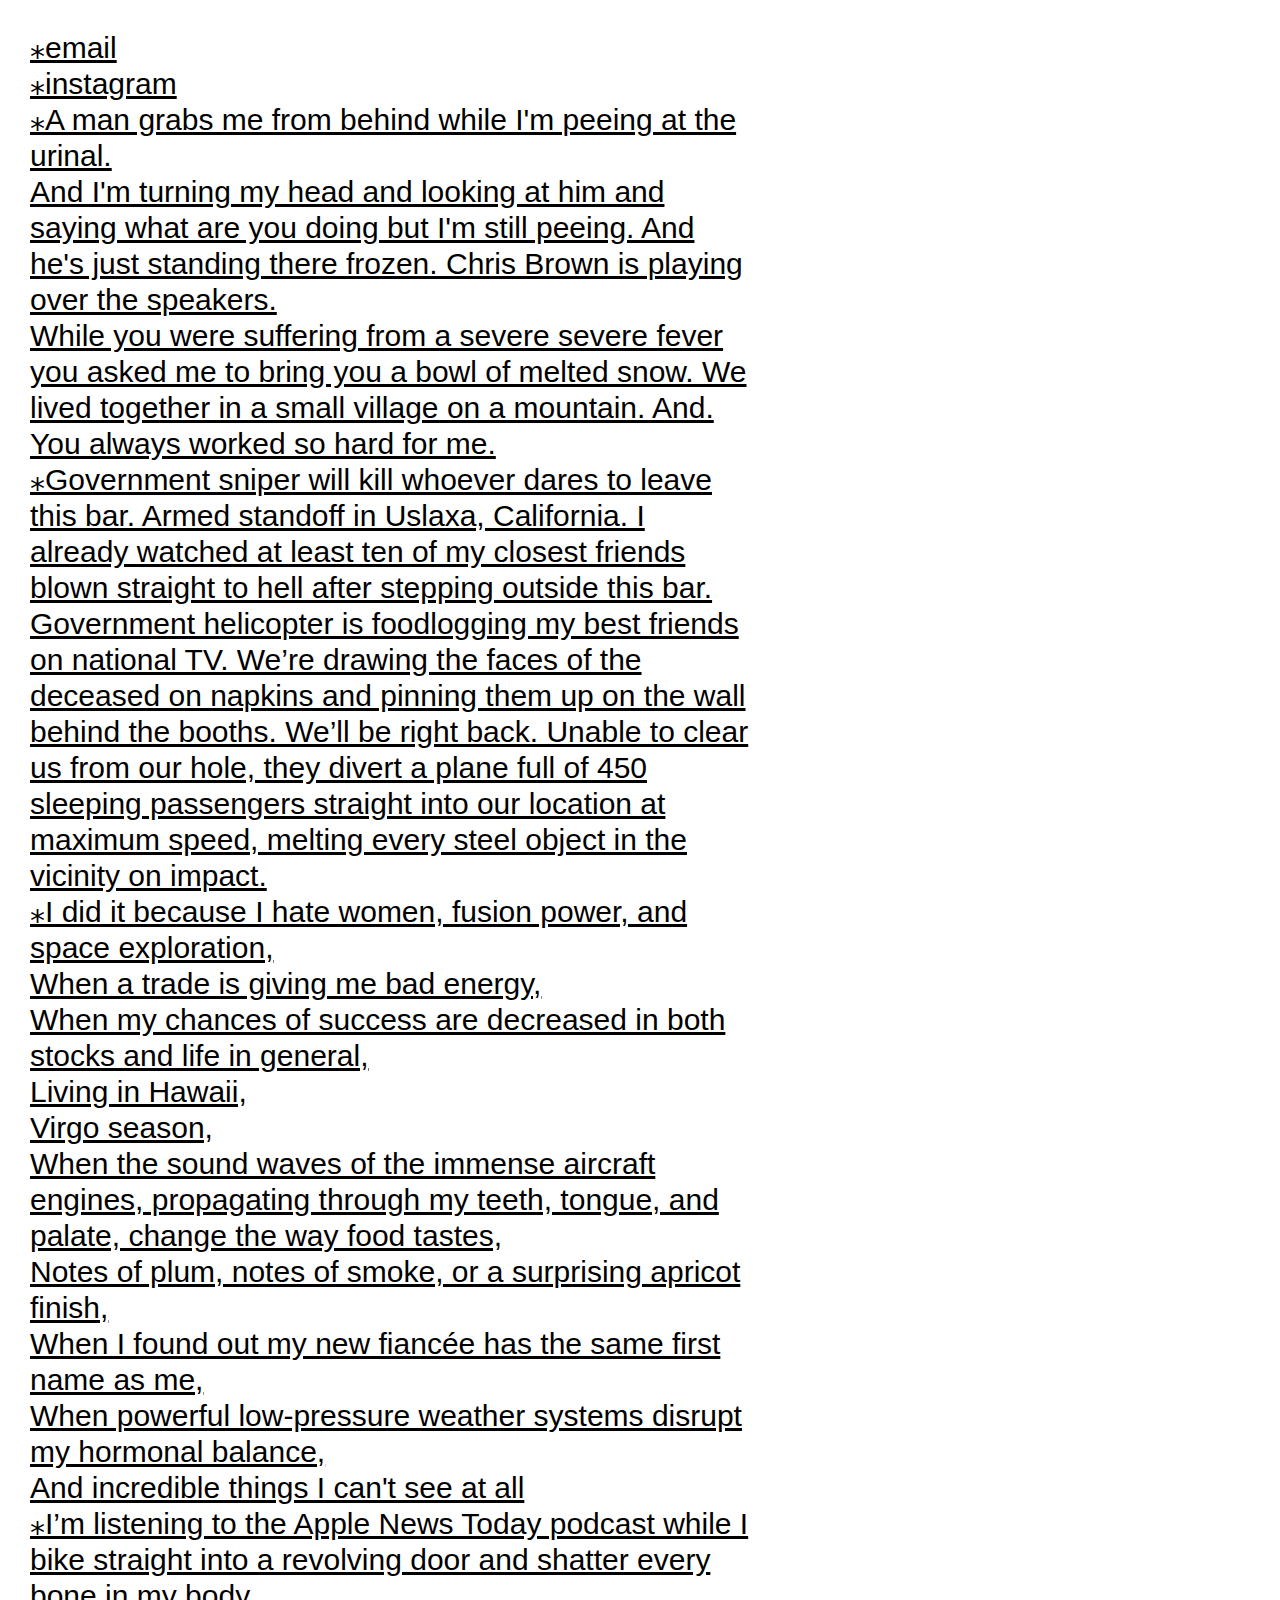
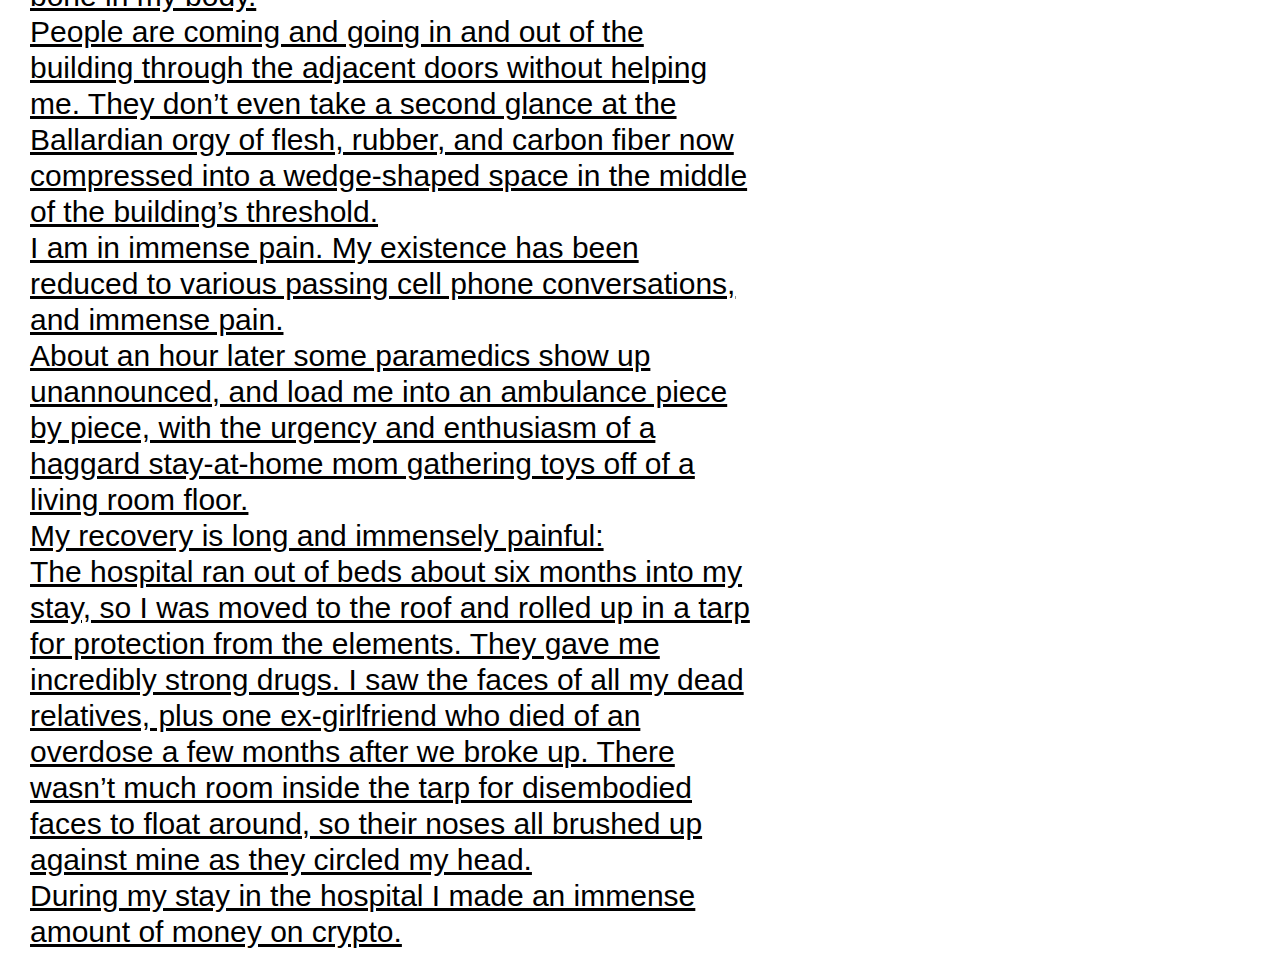
<file: index.html>
<!DOCTYPE html>
<html lang="en">

  <head>
    <meta charset="utf-8" />
    <meta name="viewport" content="width=device-width, initial-scale=1" />

    <title>Gabriel's website</title>
    <link rel="stylesheet" href="/style.css" />
  </head>

  <body>

    <p>
      <a href="mailto:gshut@proton.me">&#8270;email</a>
      <br>
      <a href="https://www.instagram.com/phriending/" target="_blank">&#8270;instagram</a>
      <br>
      <a href="https://t-o.day/">
        &#8270;A man grabs me from behind while I'm peeing at the urinal.
        <br>
        And I'm turning my head and looking at him and saying what are you doing but I'm still peeing. And he's just standing there frozen. Chris Brown is playing over the speakers.
        <br>
        While you were suffering from a severe severe fever you asked me to bring you a bowl of melted snow. We lived together in a small village on a mountain. And. You always worked so hard for me.
      </a>
      <br>
      <a href="https://spectrapoets.org/">
        &#8270;Government sniper will kill whoever dares to leave this bar. Armed standoff in Uslaxa, California. I already watched at least ten of my closest friends blown straight to hell after stepping outside this bar. Government helicopter is foodlogging my best friends on national TV. We’re drawing the faces of the deceased on napkins and pinning them up on the wall behind the booths. We’ll be right back. Unable to clear us from our hole, they divert a plane full of 450 sleeping passengers straight into our location at maximum speed, melting every steel object in the vicinity on impact.
      </a>
      <br>
      <a href="https://forevermag.net">
        &#8270;I did it because I hate women, fusion power, and space exploration,
        <br>
        When a trade is giving me bad energy,
        <br>
        When my chances of success are decreased in both stocks and life in general,
        <br>
        Living in Hawaii,
        <br>
        Virgo season,
        <br>
        When the sound waves of the immense aircraft engines, propagating through my teeth, tongue, and palate, change the way food tastes,
        <br>
        Notes of plum, notes of smoke, or a surprising apricot finish,
        <br>
        When I found out my new fiancée has the same first name as me,
        <br>
        When powerful low-pressure weather systems disrupt my hormonal balance,
        <br>
        And incredible things I can't see at all
      </a>
      <br>
      <a href="https://spectrapoets.org/">
        &#8270;I’m listening to the Apple News Today podcast while I bike straight into a revolving door and shatter every bone in my body.
        <br>
        People are coming and going in and out of the building through the adjacent doors without helping me. They don’t even take a second glance at the Ballardian orgy of flesh, rubber, and carbon fiber now compressed into a wedge-shaped space in the middle of the building’s threshold.
        <br>
        I am in immense pain. My existence has been reduced to various passing cell phone conversations, and immense pain.
        <br>
        About an hour later some paramedics show up unannounced, and load me into an ambulance piece by piece, with the urgency and enthusiasm of a haggard stay-at-home mom gathering toys off of a living room floor.
        <br>
        My recovery is long and immensely painful:
        <br>
        The hospital ran out of beds about six months into my stay, so I was moved to the roof and rolled up in a tarp for protection from the elements. They gave me incredibly strong drugs. I saw the faces of all my dead relatives, plus one ex-girlfriend who died of an overdose a few months after we broke up. There wasn’t much room inside the tarp for disembodied faces to float around, so their noses all brushed up against mine as they circled my head.
        <br>
        During my stay in the hospital I made an immense amount of money on crypto.
      </a>
    </p>

  </body>
</html>
</file>
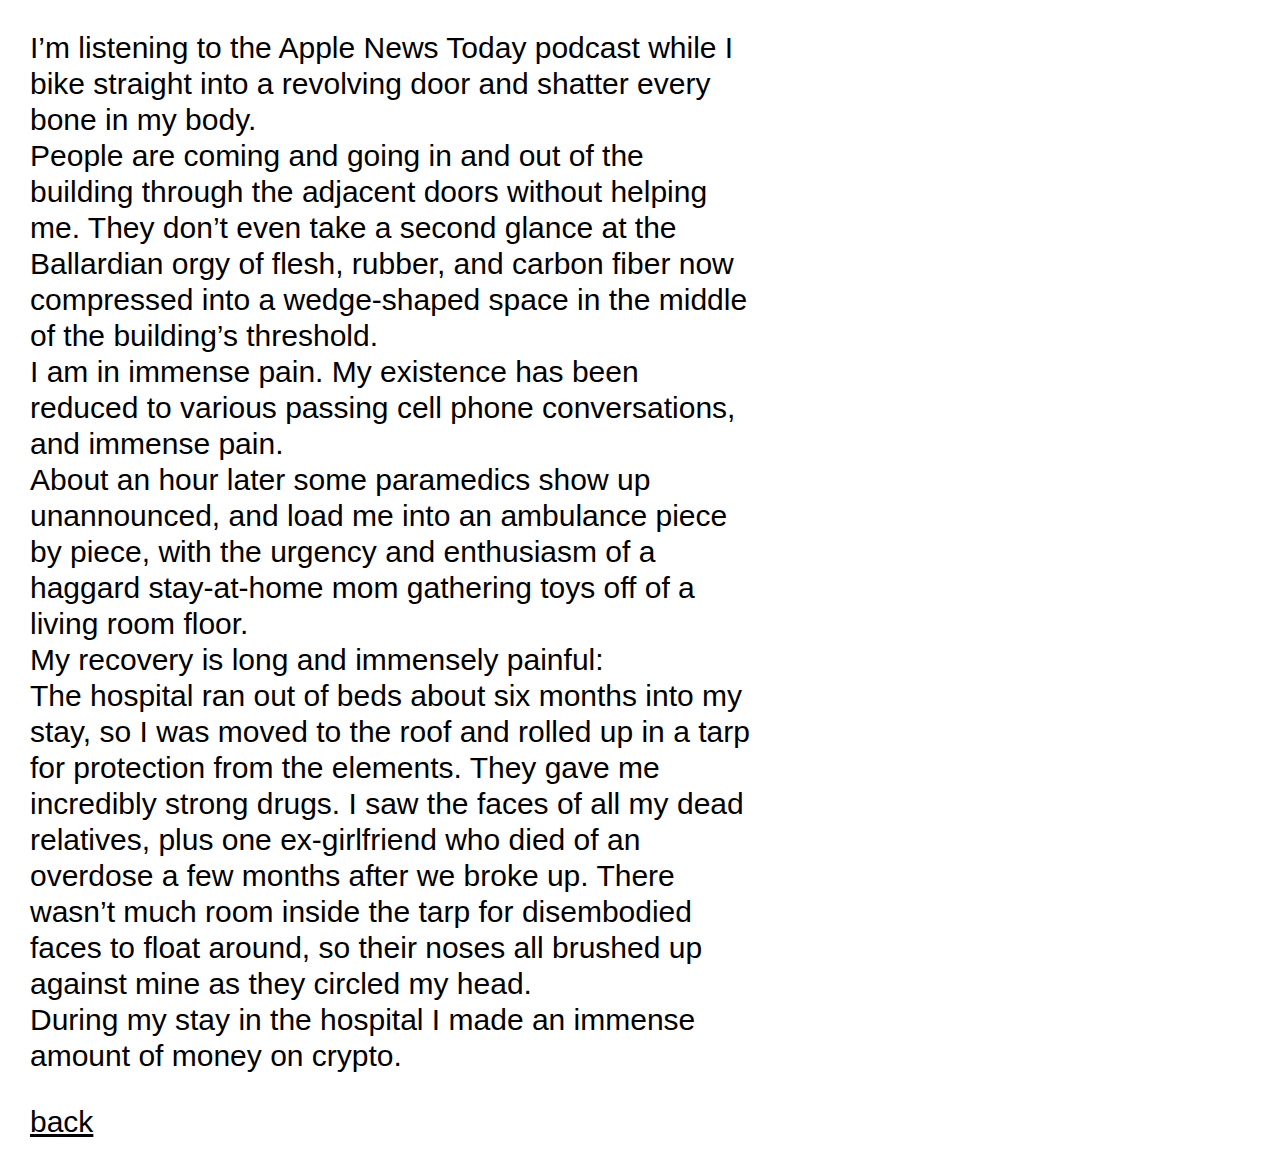
<file: dmlld2luZy0yMDIyLW9sZA==.html>
<!DOCTYPE html>
<html lang="en">
  
  <head>
    <meta charset="utf-8" />
    <meta name="viewport" content="width=device-width, initial-scale=1" />
    
    <link rel="preconnect" href="https://fonts.googleapis.com"> 
    <link rel="preconnect" href="https://fonts.gstatic.com" crossorigin> 
    <link href="https://fonts.googleapis.com/css2?family=EB+Garamond:ital@0;1&family=Noto+Serif+TC&display=swap" rel="stylesheet">
    
    <title>Viewing</title>
    <link rel="stylesheet" href="/style.css" />
  </head>
  
  <body>
    
    <p class="list">
      I’m listening to the Apple News Today podcast while I bike straight into a revolving door and shatter every bone in my body.
      <br>
      People are coming and going in and out of the building through the adjacent doors without helping me. They don’t even take a second glance at the Ballardian orgy of flesh, rubber, and carbon fiber now compressed into a wedge-shaped space in the middle of the building’s threshold.
      <br>
      I am in immense pain. My existence has been reduced to various passing cell phone conversations, and immense pain.
      <br>
      About an hour later some paramedics show up unannounced, and load me into an ambulance piece by piece, with the urgency and enthusiasm of a haggard stay-at-home mom gathering toys off of a living room floor.
      <br>
      My recovery is long and immensely painful:
      <br>
      The hospital ran out of beds about six months into my stay, so I was moved to the roof and rolled up in a tarp for protection from the elements. They gave me incredibly strong drugs. I saw the faces of all my dead relatives, plus one ex-girlfriend who died of an overdose a few months after we broke up. There wasn’t much room inside the tarp for disembodied faces to float around, so their noses all brushed up against mine as they circled my head.
      <br>
      During my stay in the hospital I made an immense amount of money on crypto.
    </p>  

    <p>
      <a href="https://www.gabrielfriend.net">back</a>
    </p>
    
  </body>
</html>
</file>
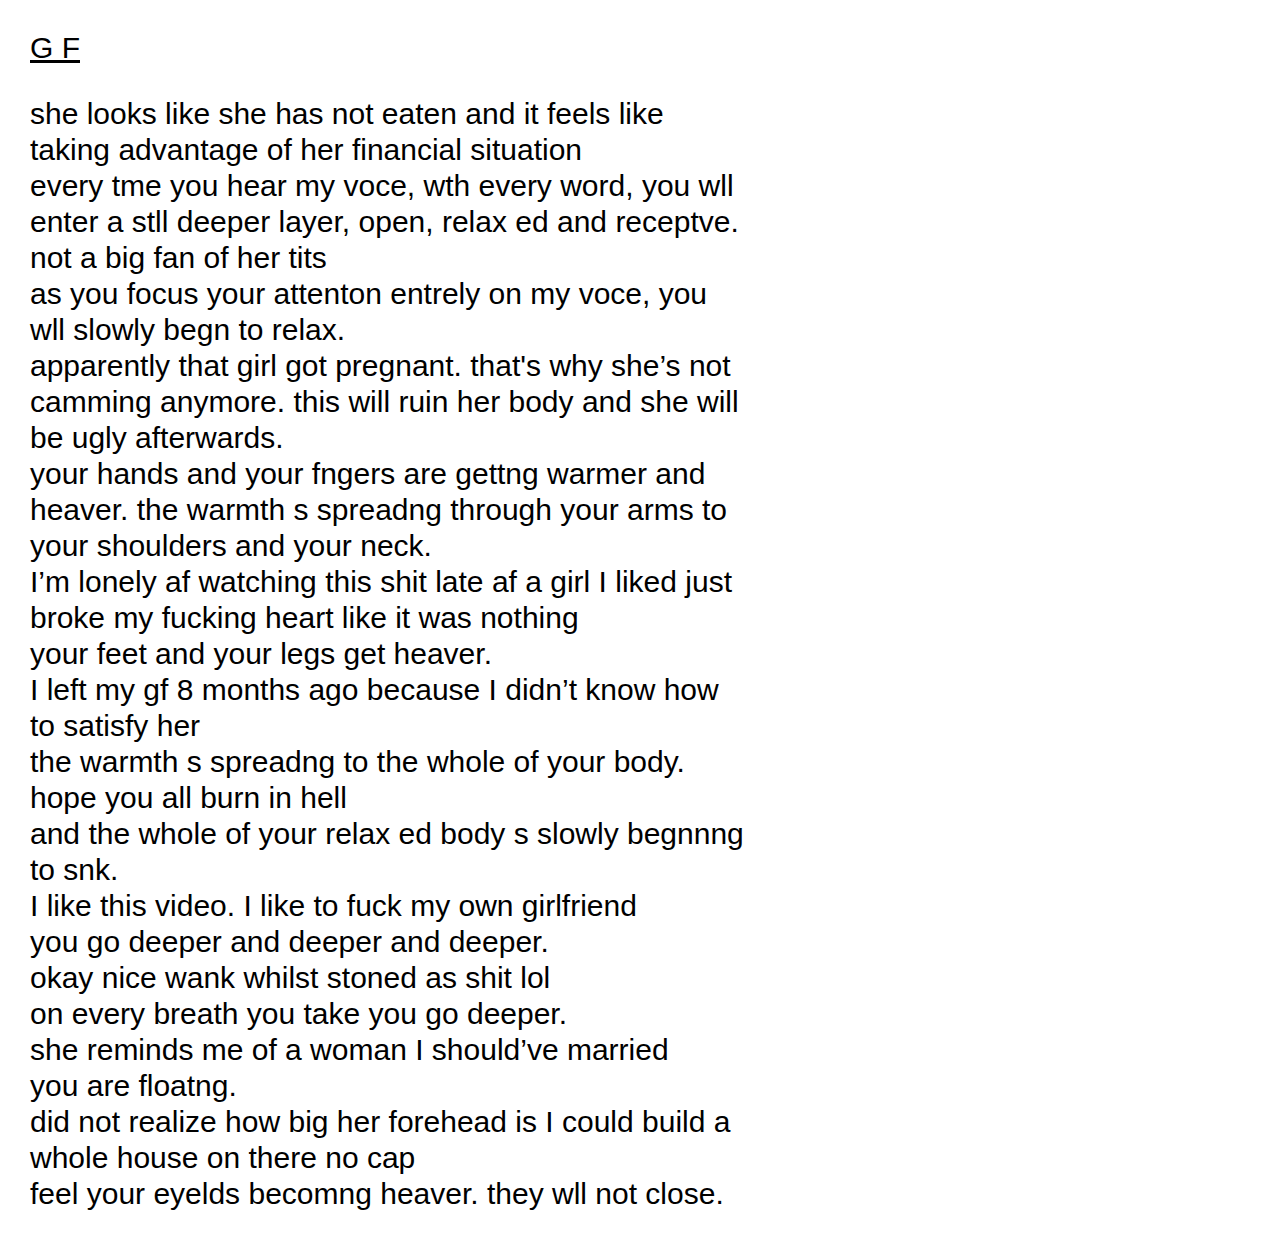
<file: everything-2022.html>
<!DOCTYPE html>
<html lang="en">
  
  <head>
    <meta charset="utf-8" />
    <meta name="viewport" content="width=device-width, initial-scale=1" />
    
    <link rel="preconnect" href="https://fonts.googleapis.com"> 
    <link rel="preconnect" href="https://fonts.gstatic.com" crossorigin> 
    <link href="https://fonts.googleapis.com/css2?family=EB+Garamond:ital@0;1&family=Noto+Serif+TC&display=swap" rel="stylesheet">
    
    <title>Everything</title>
    <link rel="stylesheet" href="/style.css" />
  </head>
  
  <body>

    <p>
      <a href="https://www.gabrielfriend.net">G F</a>
    </p>
    
    <p class="list">
      she looks like she has not eaten and it feels like taking advantage of her financial situation
      <br>
      every tme you hear my voce, wth every word, you wll enter a stll deeper layer, open, relax ed and receptve.
      <br>
      not a big fan of her tits
      <br>
      as you focus your attenton entrely on my voce, you wll slowly begn to relax.
      <br>
      apparently that girl got pregnant. that's why she’s not camming anymore. this will ruin her body and she will be ugly afterwards.
      <br>
      your hands and your fngers are gettng warmer and heaver. the warmth s spreadng through your arms to your shoulders and your neck.
      <br>
      I’m lonely af watching this shit late af a girl I liked just broke my fucking heart like it was nothing
      <br>
      your feet and your legs get heaver.
      <br>
      I left my gf 8 months ago because I didn’t know how to satisfy her
      <br>
      the warmth s spreadng to the whole of your body.
      <br>
      hope you all burn in hell
      <br>
      and the whole of your relax ed body s slowly begnnng to snk.
      <br>
      I like this video. I like to fuck my own girlfriend
      <br>
      you go deeper and deeper and deeper.
      <br>
      okay nice wank whilst stoned as shit lol
      <br>
      on every breath you take you go deeper.
      <br>
      she reminds me of a woman I should’ve married
      <br>
      you are floatng.
      <br>
      did not realize how big her forehead is I could build a whole house on there no cap
      <br>
      feel your eyelds becomng heaver. they wll not close.
    </p>
    
  </body>
</html>
</file>
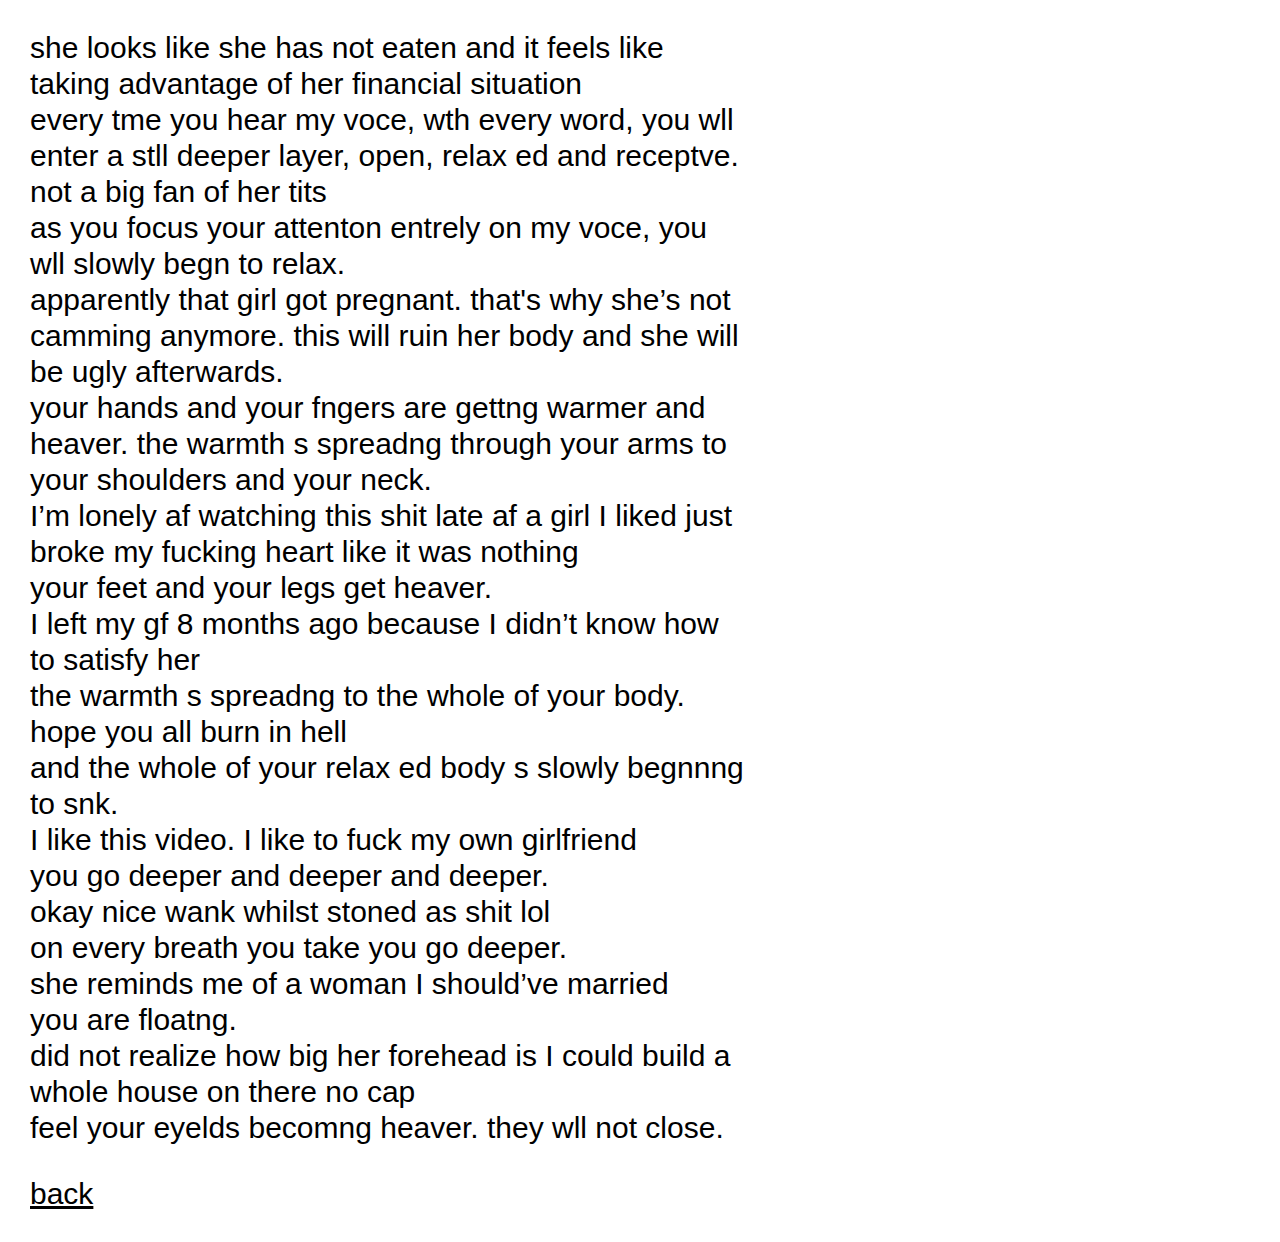
<file: ZXZlcnl0aGluZy0yMDIyLW9sZA==.html>
<!DOCTYPE html>
<html lang="en">
  
  <head>
    <meta charset="utf-8" />
    <meta name="viewport" content="width=device-width, initial-scale=1" />
    
    <link rel="preconnect" href="https://fonts.googleapis.com"> 
    <link rel="preconnect" href="https://fonts.gstatic.com" crossorigin> 
    <link href="https://fonts.googleapis.com/css2?family=EB+Garamond:ital@0;1&family=Noto+Serif+TC&display=swap" rel="stylesheet">
    
    <title>Everything</title>
    <link rel="stylesheet" href="/style.css" />
  </head>
  
  <body>
    
    <p class="list">
      she looks like she has not eaten and it feels like taking advantage of her financial situation
      <br>
      every tme you hear my voce, wth every word, you wll enter a stll deeper layer, open, relax ed and receptve.
      <br>
      not a big fan of her tits
      <br>
      as you focus your attenton entrely on my voce, you wll slowly begn to relax.
      <br>
      apparently that girl got pregnant. that's why she’s not camming anymore. this will ruin her body and she will be ugly afterwards.
      <br>
      your hands and your fngers are gettng warmer and heaver. the warmth s spreadng through your arms to your shoulders and your neck.
      <br>
      I’m lonely af watching this shit late af a girl I liked just broke my fucking heart like it was nothing
      <br>
      your feet and your legs get heaver.
      <br>
      I left my gf 8 months ago because I didn’t know how to satisfy her
      <br>
      the warmth s spreadng to the whole of your body.
      <br>
      hope you all burn in hell
      <br>
      and the whole of your relax ed body s slowly begnnng to snk.
      <br>
      I like this video. I like to fuck my own girlfriend
      <br>
      you go deeper and deeper and deeper.
      <br>
      okay nice wank whilst stoned as shit lol
      <br>
      on every breath you take you go deeper.
      <br>
      she reminds me of a woman I should’ve married
      <br>
      you are floatng.
      <br>
      did not realize how big her forehead is I could build a whole house on there no cap
      <br>
      feel your eyelds becomng heaver. they wll not close.
    </p>

    <p>
      <a href="https://www.gabrielfriend.net">back</a>
    </p>
    
  </body>
</html>
</file>
<file: style.css>
html {
  box-sizing: border-box;
  font-size: 30px;
}

*, *:before, *:after {
  box-sizing: inherit;
}

body {
  margin: 1rem;
  margin-right: 1rem;
  font-family: sans-serif;
  margin-top: 1rem;
  margin-bottom: 0px;
  color: #000000;
  background-color: #FFFFFF;
  max-width: 24rem;
  line-height: 36px;
}

a:link {
  color: #000000;
}

/* visited link */
a:visited {
  color: #000000;
}

/* mouse over link */
a:hover {
  background-color: #0000FF;
}

/* selected link */
a:active {
  color: #000000;
}

p.view {
  max-width: 24rem;
  color: #000000;
}

img,
video {
  height: auto;
  max-width: 100%;
}
</file>
